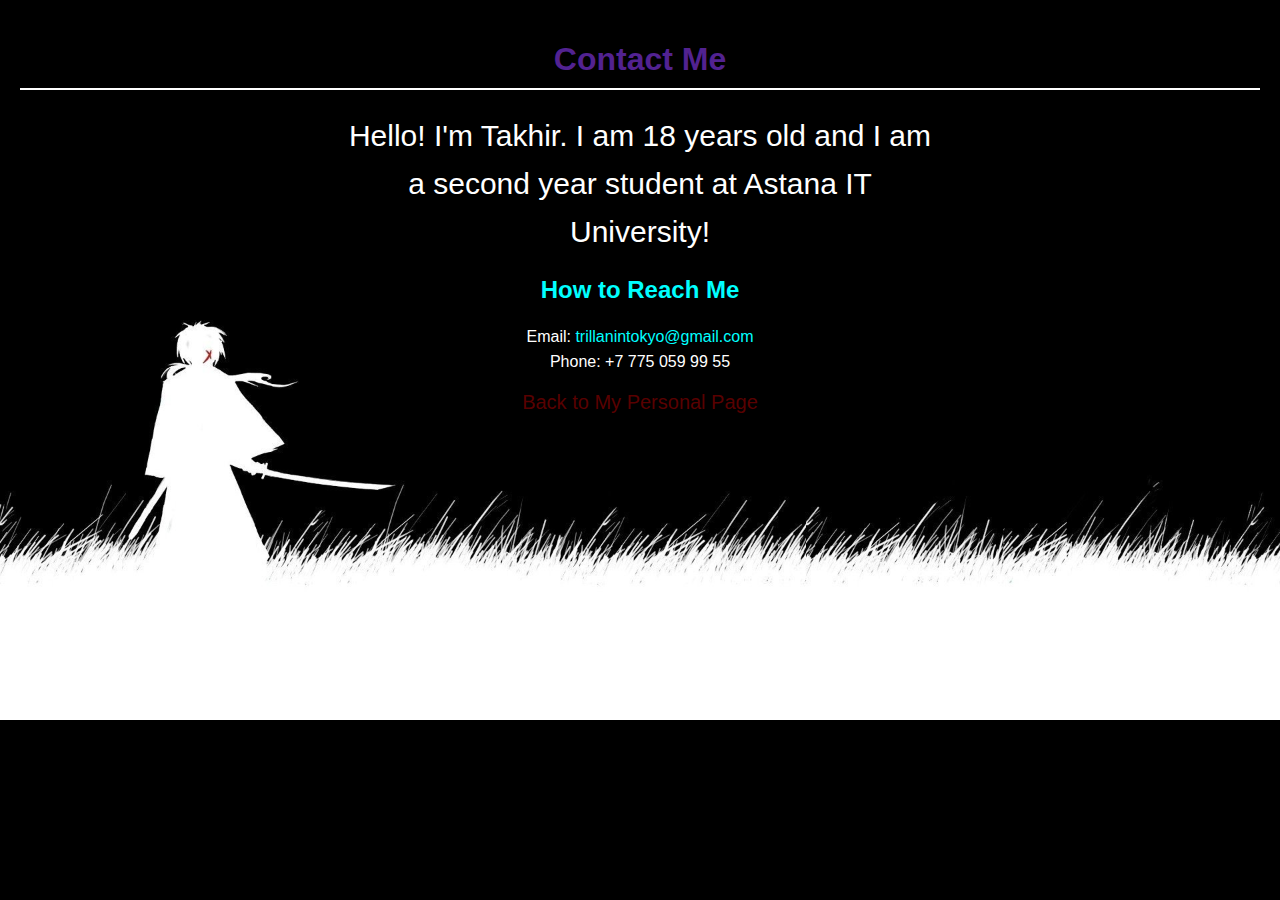
<file: contactme.html>
<!DOCTYPE html>
<html>
<head>
    <title>Contact Me</title>
</head>
<body style="
    font-family: Arial, sans-serif;
    color: #ffffff;
    margin: 0;
    padding: 20px;
    background-image: url('banner.jpg');
    background-size: cover;

">

<h1 style="
        color: #522291;
        text-align: center;
        border-bottom: 2px solid #ffffff;
        padding-bottom: 10px;
    ">Contact Me</h1>

<p style="
        text-align: center;
        line-height: 1.6;
        max-width: 600px;
        margin: 20px auto;
        font-size: 30px;
    ">
    Hello! I'm Takhir. I am 18 years old and I am a second year student at Astana IT University!
</p>

<h2 style="
        color: #00ffff;
        text-align: center;
        margin: 20px 0;
    ">How to Reach Me</h2>
<p style="
        text-align: center;
        line-height: 1.6;
        max-width: 600px;
        margin: 0 auto;
    ">
    Email: <a href="mailto:trillanintokyo@gmail.com" style="
            color: #00ffff;
            text-decoration: none;
        ">trillanintokyo@gmail.com</a><br>
    Phone: +7 775 059 99 55
</p>

<p style="
        text-align: center;
    ">
    <a href="home.html" style="
            color: #590000;
            text-decoration: none;
            font-size: 20px;
        "> Back to My Personal Page</a>
</p>

</body>
</html>
</file>
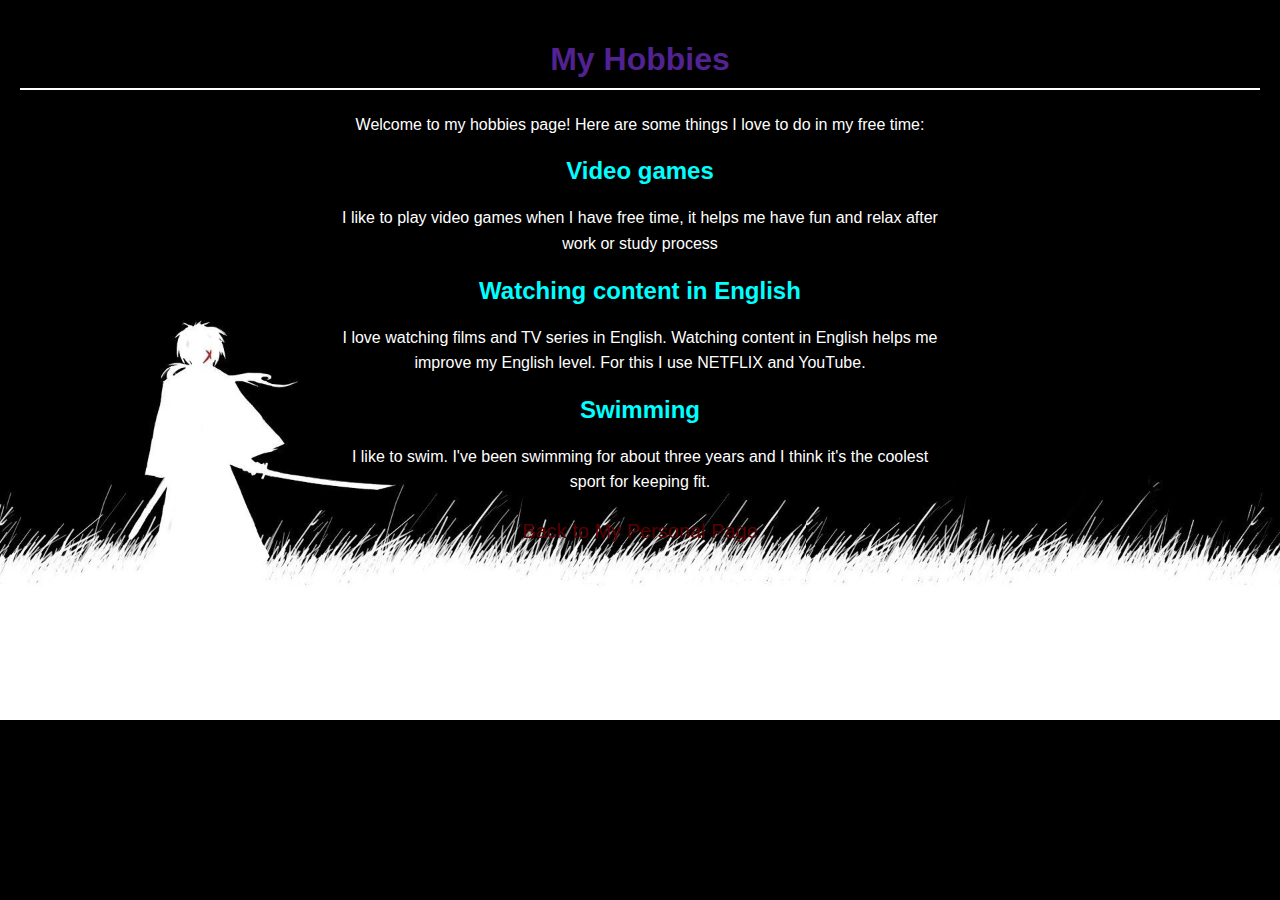
<file: hobbies.html>
<!DOCTYPE html>
<html>
<head>
    <title>My Hobbies</title>
    <style>

        body {
            font-family: Arial, sans-serif;
            background-color: #050944;
            color: #ffffff;
            margin: 0;
            padding: 20px;
            background-image: url(banner.jpg);
            background-size: cover;
        }

        h1 {
            color: #522291;
            text-align: center;
            border-bottom: 2px solid #ffffff;
            padding-bottom: 10px;
        }

        img {
            display: block;
            margin: 20px auto;
            border-radius: 50%;
            border: 3px solid #ffffff;
        }

        h2, h3 {
            color: #00ffff;
            text-align: center;
        }

        p {
            line-height: 1.6;
            max-width: 600px;
            margin: 20px auto;
            text-align: center;
        }

        ul {
            list-style-type: square;
            padding: 0;
            max-width: 400px;
            margin: 20px auto;
        }

        a {
            color: #590000;
            text-decoration: none;
            font-size: 20px;
        }

        a:hover {
            text-decoration: underline;
        }
    </style>
</head>
<body>

<h1>My Hobbies</h1>

<p>Welcome to my hobbies page! Here are some things I love to do in my free time:</p>

<h2> Video games</h2>
<p>I like to play video games when I have free time, it helps me have fun and relax after work or study process</p>

<h2> Watching content in English</h2>
<p>I love watching films and TV series in English. Watching content in English helps me improve my English level. For this I use NETFLIX and YouTube.</p>

<h2> Swimming</h2>
<p>I like to swim. I've been swimming for about three years and I think it's the coolest sport for keeping fit.</p>

<p><a href="home.html"> Back to My Personal Page</a></p>



</body>
</html>
</file>
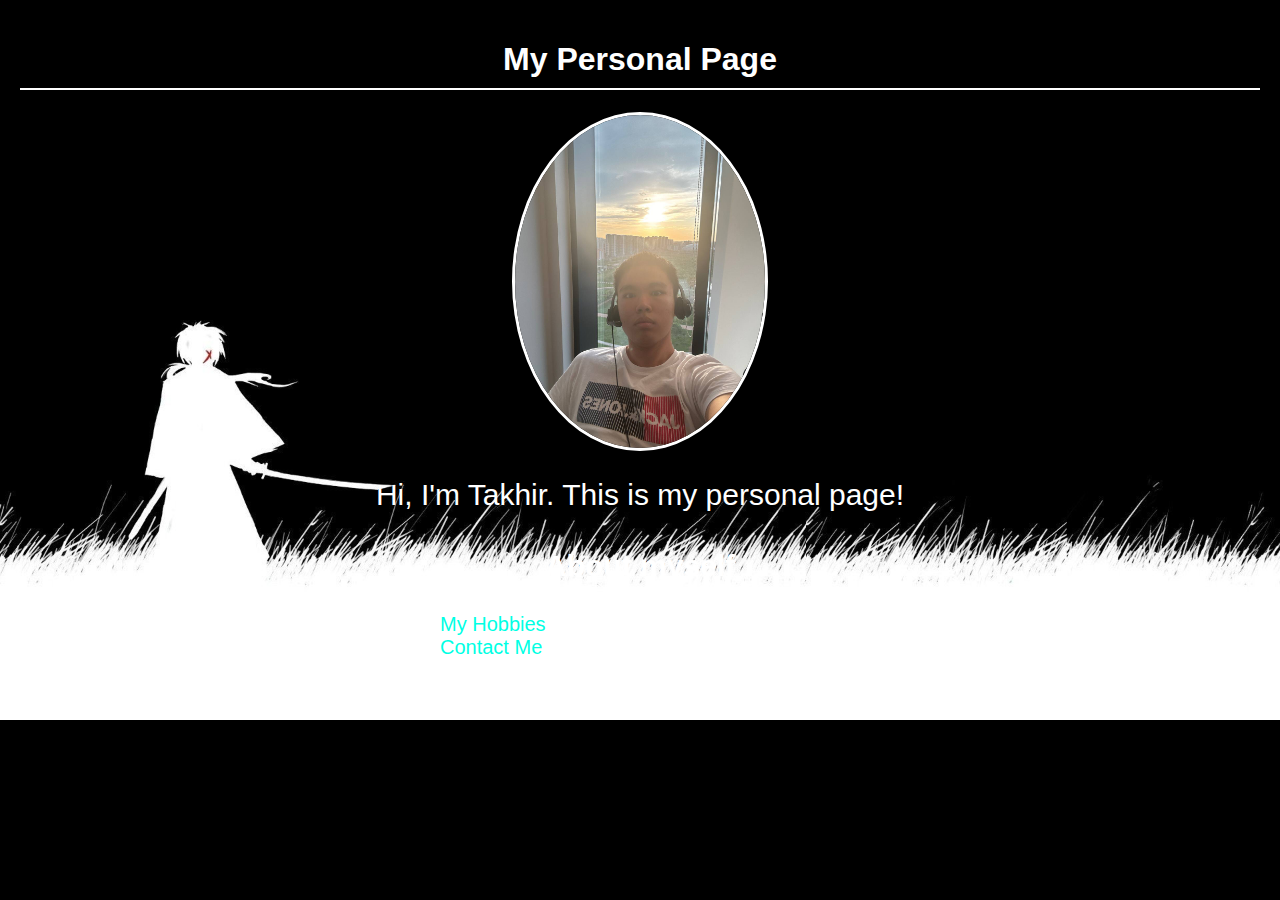
<file: home.html>
<!DOCTYPE html>
<html>
<head>
    <title>My Personal Page</title>
    <link rel="stylesheet" href="home.css">
</head>
<body>

<h1>My Personal Page</h1>

<img src="photo_5409092713665650104_y.jpg" alt="My Profile Picture" width="250">

<p>Hi, I'm Takhir. This is my personal page!</p>

<h3>About myself</h3>
<ul>
    <li><a href="hobbies.html">My Hobbies</a></li>
    <li><a href="contactme.html">Contact Me</a></li>
</ul>

</body>
</html>
</file>
<file: home.css>
body {
    font-family: Arial, sans-serif;
    background-color: #050944;
    color: #ffffff;
    margin: 0;
    padding: 20px;
    background-image: url("banner.jpg");
    background-size: cover;
}

h1 {
    color: #ffffff;
    text-align: center;
    border-bottom: 2px solid #ffffff;
    padding-bottom: 10px;
}

img {
    display: block;
    margin: 20px auto;
    border-radius: 50%;
    border: 3px solid #ffffff;
}

h2, h3 {
    color: #ffffff;
    text-align: center;
    font-size: 30px;
}

p {
    line-height: 1.6;
    max-width: 600px;
    margin: 20px auto;
    text-align: center;
    font-size: 30px;
}

ul {
    list-style-type: square;
    padding: 0;
    max-width: 400px;
    margin: 20px auto;
}

a {
    color: #00ffe4;
    text-decoration: none;
    font-size: 20px;
}

a:hover {
    text-decoration: underline;
}
</file>
